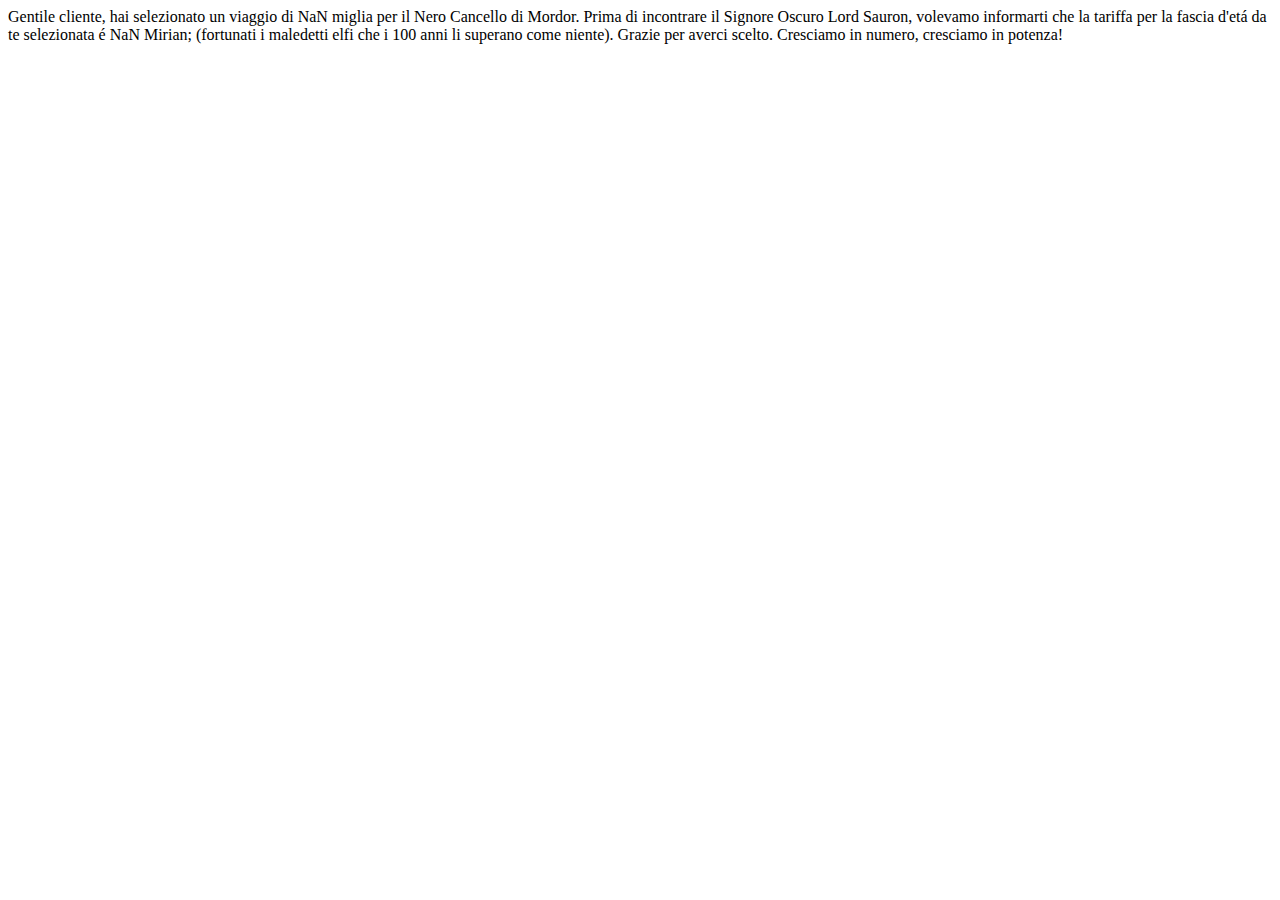
<file: index.html>
<!DOCTYPE html>
<html lang="en">
<head>
    <meta charset="UTF-8">
    <meta http-equiv="X-UA-Compatible" content="IE=edge">
    <meta name="viewport" content="width=device-width, initial-scale=1.0">
    <title>Biglietto Treno</title>
</head>
<body>
    
    <div id="container">

    </div>

    <script type="text/javascript" src="js/main.js"></script>

</body>
</html>
</file>
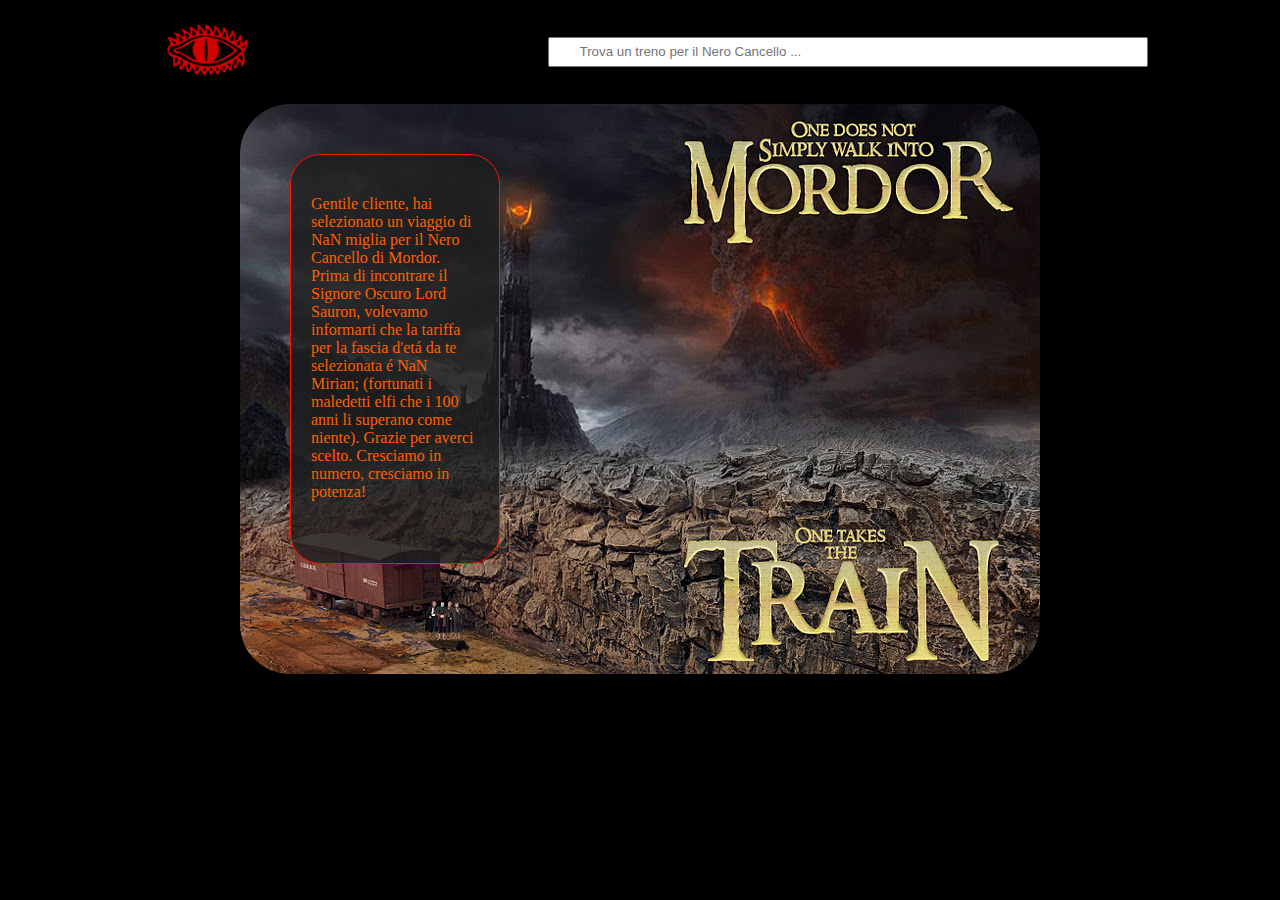
<file: bonus/index.html>
<!DOCTYPE html>
<html lang="en">
<head>
    <meta charset="UTF-8">
    <meta http-equiv="X-UA-Compatible" content="IE=edge">
    <meta name="viewport" content="width=device-width, initial-scale=1.0">
    <link rel="stylesheet" href="https://cdnjs.cloudflare.com/ajax/libs/font-awesome/6.2.0/css/all.min.css" integrity="sha512-xh6O/CkQoPOWDdYTDqeRdPCVd1SpvCA9XXcUnZS2FmJNp1coAFzvtCN9BmamE+4aHK8yyUHUSCcJHgXloTyT2A==" crossorigin="anonymous" referrerpolicy="no-referrer" />
    <link rel="stylesheet" href="css/style.css">
    <title>Mordor Trainlines</title>
</head>
<body>
    
    <!-- Header -->
    <header>
        
        <!-- Mordor Logo -->
        <a href="#">
            <img src="img/Flag_of_Mordor.svg.png" alt="mordord pro loco logo">
        </a>

        <!-- Search Bar -->
        <input type="search" placeholder="Trova un treno per il Nero Cancello ...">
        <i class="fa-solid fa-magnifying-glass"></i>

    </header>

    <!-- Main -->
    <main>
        
        <div id="bg">

            <div id="container">

            </div>    
            
        </div>

    </main>

    <script type="text/javascript" src="../js/main.js"></script>

</body>
</html>
</file>
<file: bonus/css/style.css>
* {
    margin: 0;
    padding: 0;
    box-sizing: border-box;
}

body {
    background-color: #000;
}

header {
    display: flex;
    align-items: center;
    justify-content: space-around;
    position: relative;
}

header img {
    max-width: 150px;
}

header input {
    width: 600px;
    padding-left: 30px;
    /* DEBUG */
    height: 30px;
}

.fa-magnifying-glass {
    font-size: 23px;
    color: #5f6061;
    position: absolute;
    top: 40px;
    right: 767px;
}

#bg {
    background-image: url("../img/MordroTrain.jpg");
    background-repeat: no-repeat;
    width: 800px;
    margin: 0 auto;
    border-radius: 50px;
    height: 570px;
    padding: 50px;
}

#container {
    background-color: rgba(30, 30, 30, 0.8);
    border-radius: 30px;
    border: 1px solid #ff1100;
    padding: 40px 20px;
    transition: 1s;
    color: #ff5e00;
    width: 210px;
    height: 410px
}

#container:hover {
    cursor: pointer;
    transform: scale(1.3);
    background-color: rgba(0, 0, 0, .9);
}
</file>
